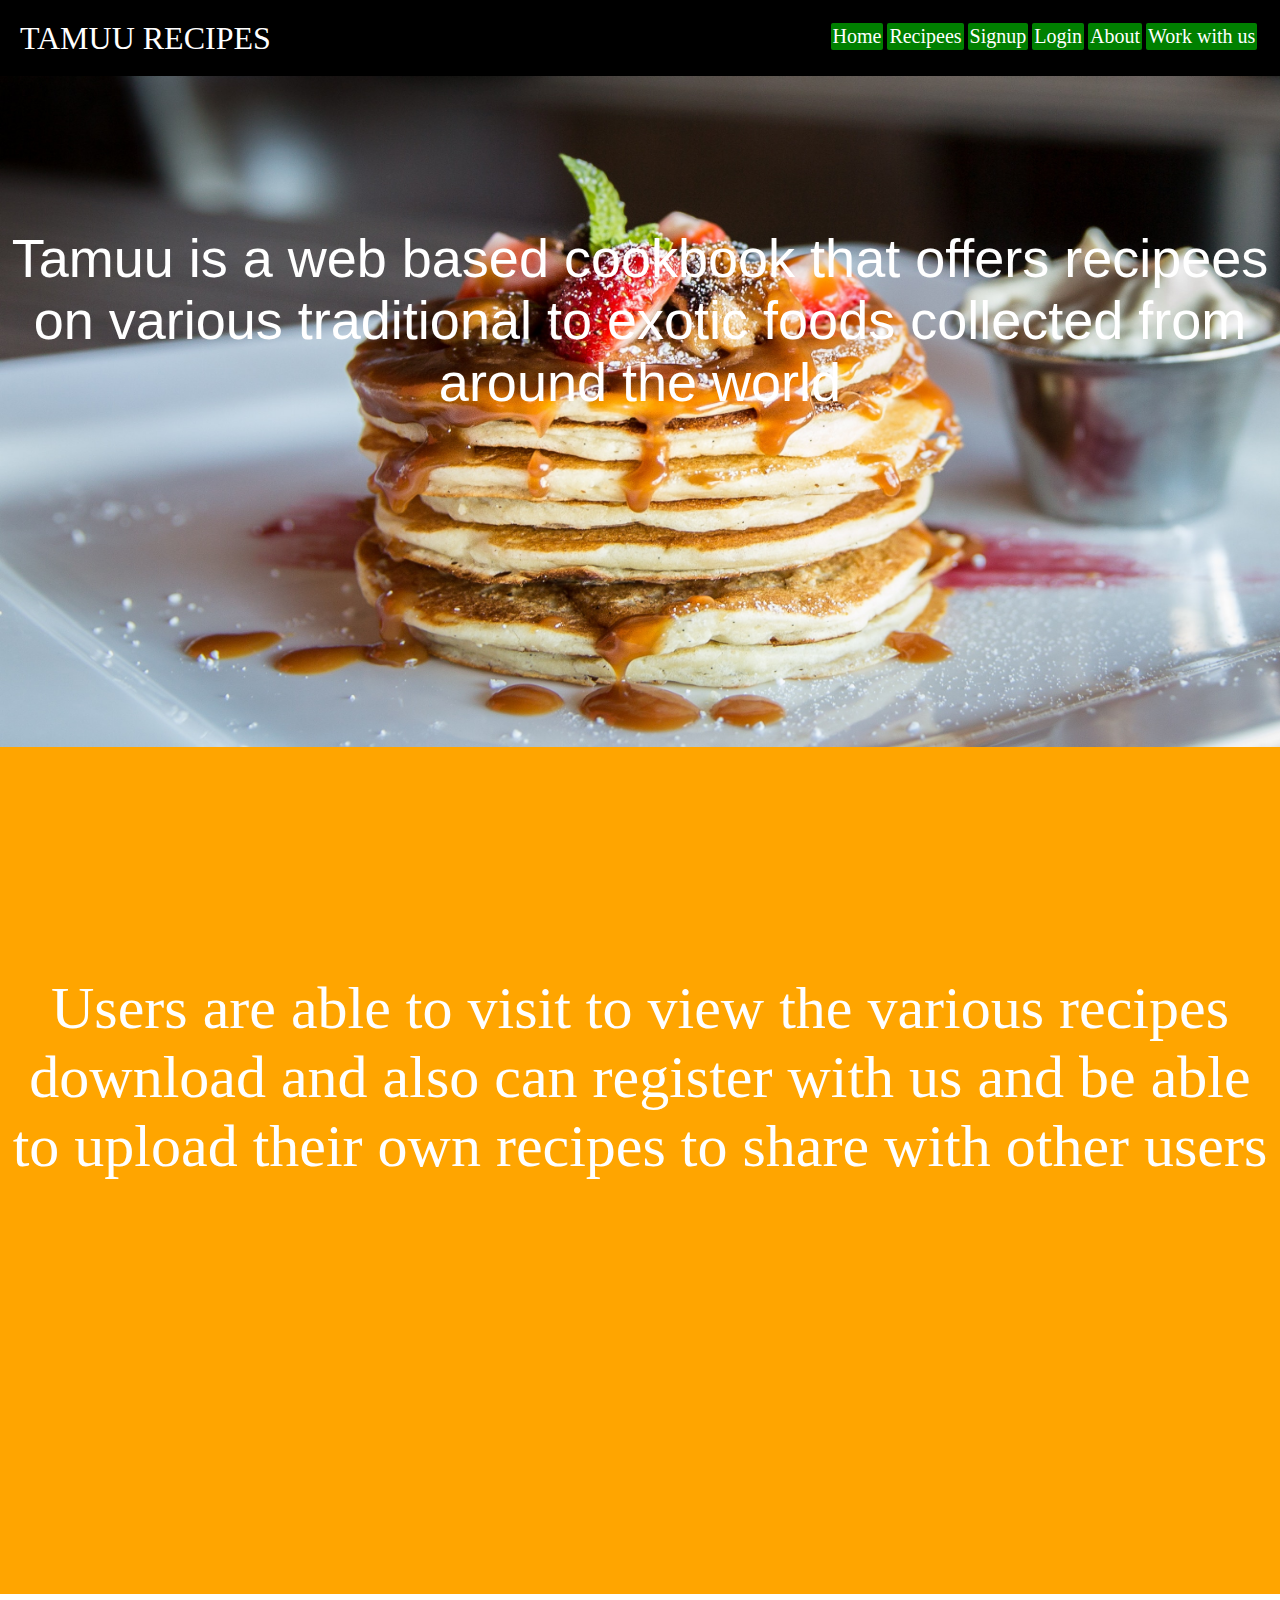
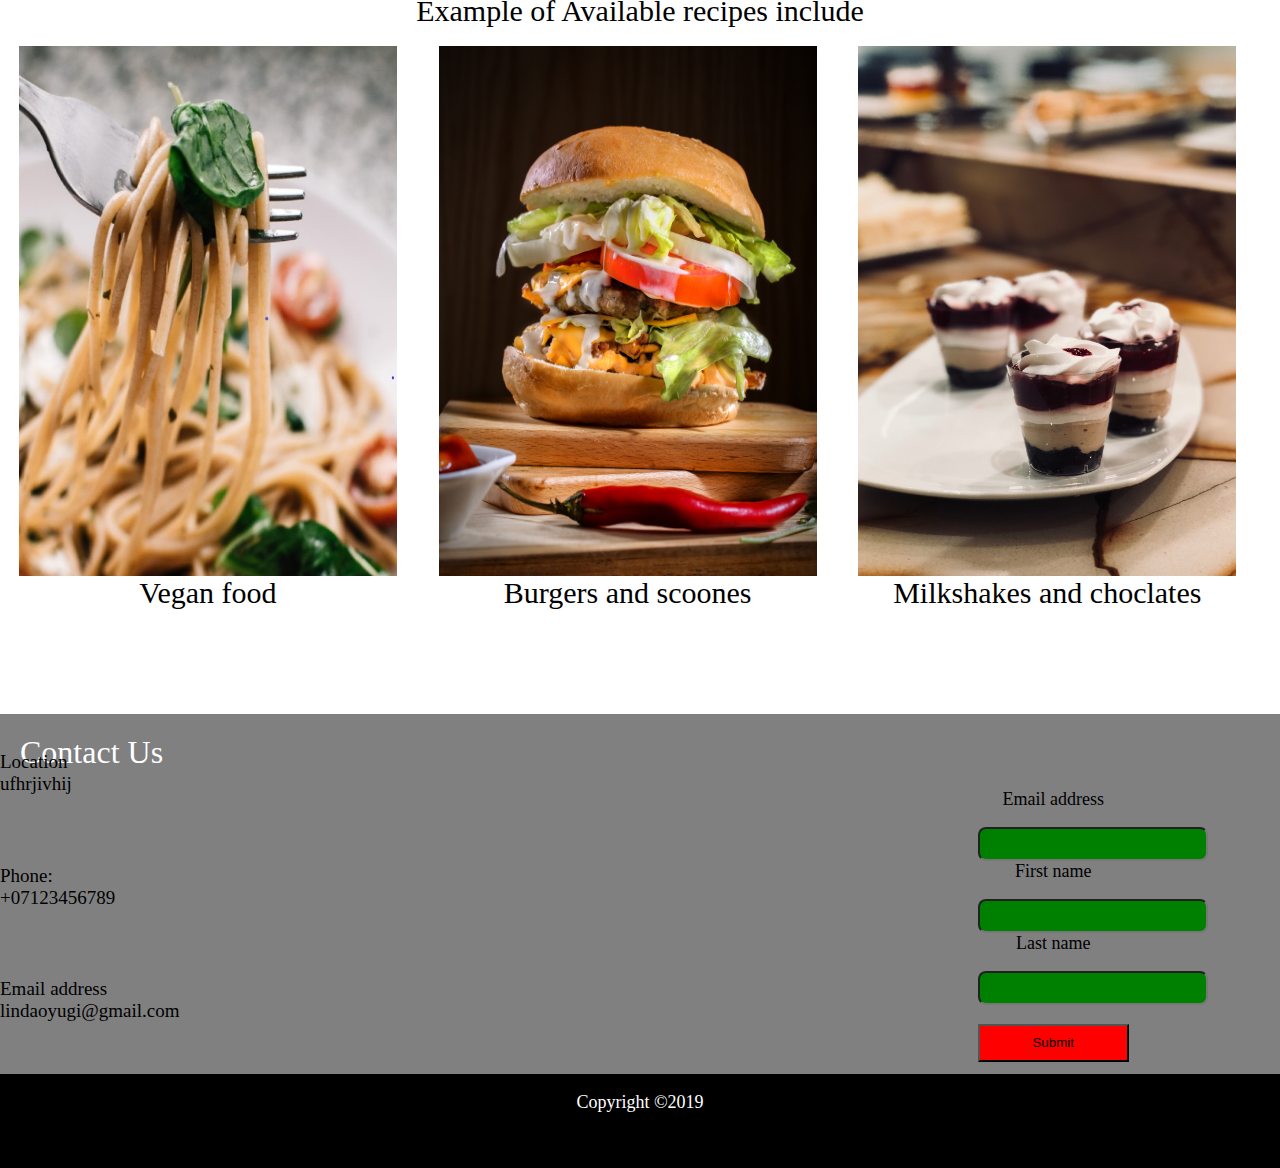
<file: Index.html>
<!DOCTYPE html>
<html>
<head>
	<title>Homepage</title>
	<link rel="stylesheet" type="text/css" href="Css/style.css">
</head>
<body>
	<div>
	<div class="Header">
		<h1>TAMUU RECIPES</h1>
		<ul>
			<li ><a href="../Index.html">Home</a></li>
			<li ><a href="../recipee.html">Recipees</a></li>
			<li ><a href="../register.html">Signup</a></li>
			<li ><a href="../Login.html">Login</a></li>
			<li ><a href="#about">About</a></li>
			<li><a href="../about_us.html">Work with us</a></li>
		</ul>
	</div>	
	<div id="body">
		<p>Tamuu is a web based cookbook that offers recipees on various traditional to exotic foods collected from around the world</p>
	</div>
	<div id="about">
		<p>
			Users are able to visit to view the various recipes download and also can register with us and be able to upload their own recipes to share with other users 
		</p>
		
	</div>
	<div id="samples">
		<p>Example of Available recipes include</p>
		<div class="food">
			<div class="image">
				<a href="../recipees1.html"><img src="Images/vegan.jpg" style="width:10cm; height: 14cm;"></a>
			</div>
			<div>
				<p>Vegan food</p>
			</div>
		</div>
		<div class="food">
			<div class="image">
				<a href="../recipees2.html"><img src="Images/burg.jpg" style="width:10cm; height: 14cm;"></a>
			</div>
			<div>
				<p>Burgers and scoones</p>
			</div>
		</div>
		<div class="food">
			<div class="image">
				<a href="../recipees3.html"><img src="Images/desert.jpg" style="width:10cm; height: 14cm;"></a>
			</div>
			<div>
				<p>Milkshakes and choclates</p>
			</div>
		</div>
	</div>

	<div id="contact">
		<h1 id="fhead">Contact Us</h1>
		<div id="info">
		<div class="labell">
			<p>Location</p>
			<p>ufhrjivhij</p>
		</div>
		<div class="labell">
			<p >Phone:</p>
			<p>+07123456789</p>
		</div>
		<div class="labell">
			<p>Email address</p>
			<p>lindaoyugi@gmail.com</p>
		</div>
	</div>
	<div id="rightc">
		<form>
			<label>Email address</label>
			<input type="email" name="email" required>
			<label>First name</label>
			<input type="text" name="fname">
			<label>Last name</label>
			<input type="text" name="lname">
			<button>Submit</button>
		</form>
	</div>

	</div>
	<footer id="foot">
		<p>Copyright &copy;2019</p>
	</footer>


	</div>
</body>
</html>
</file>
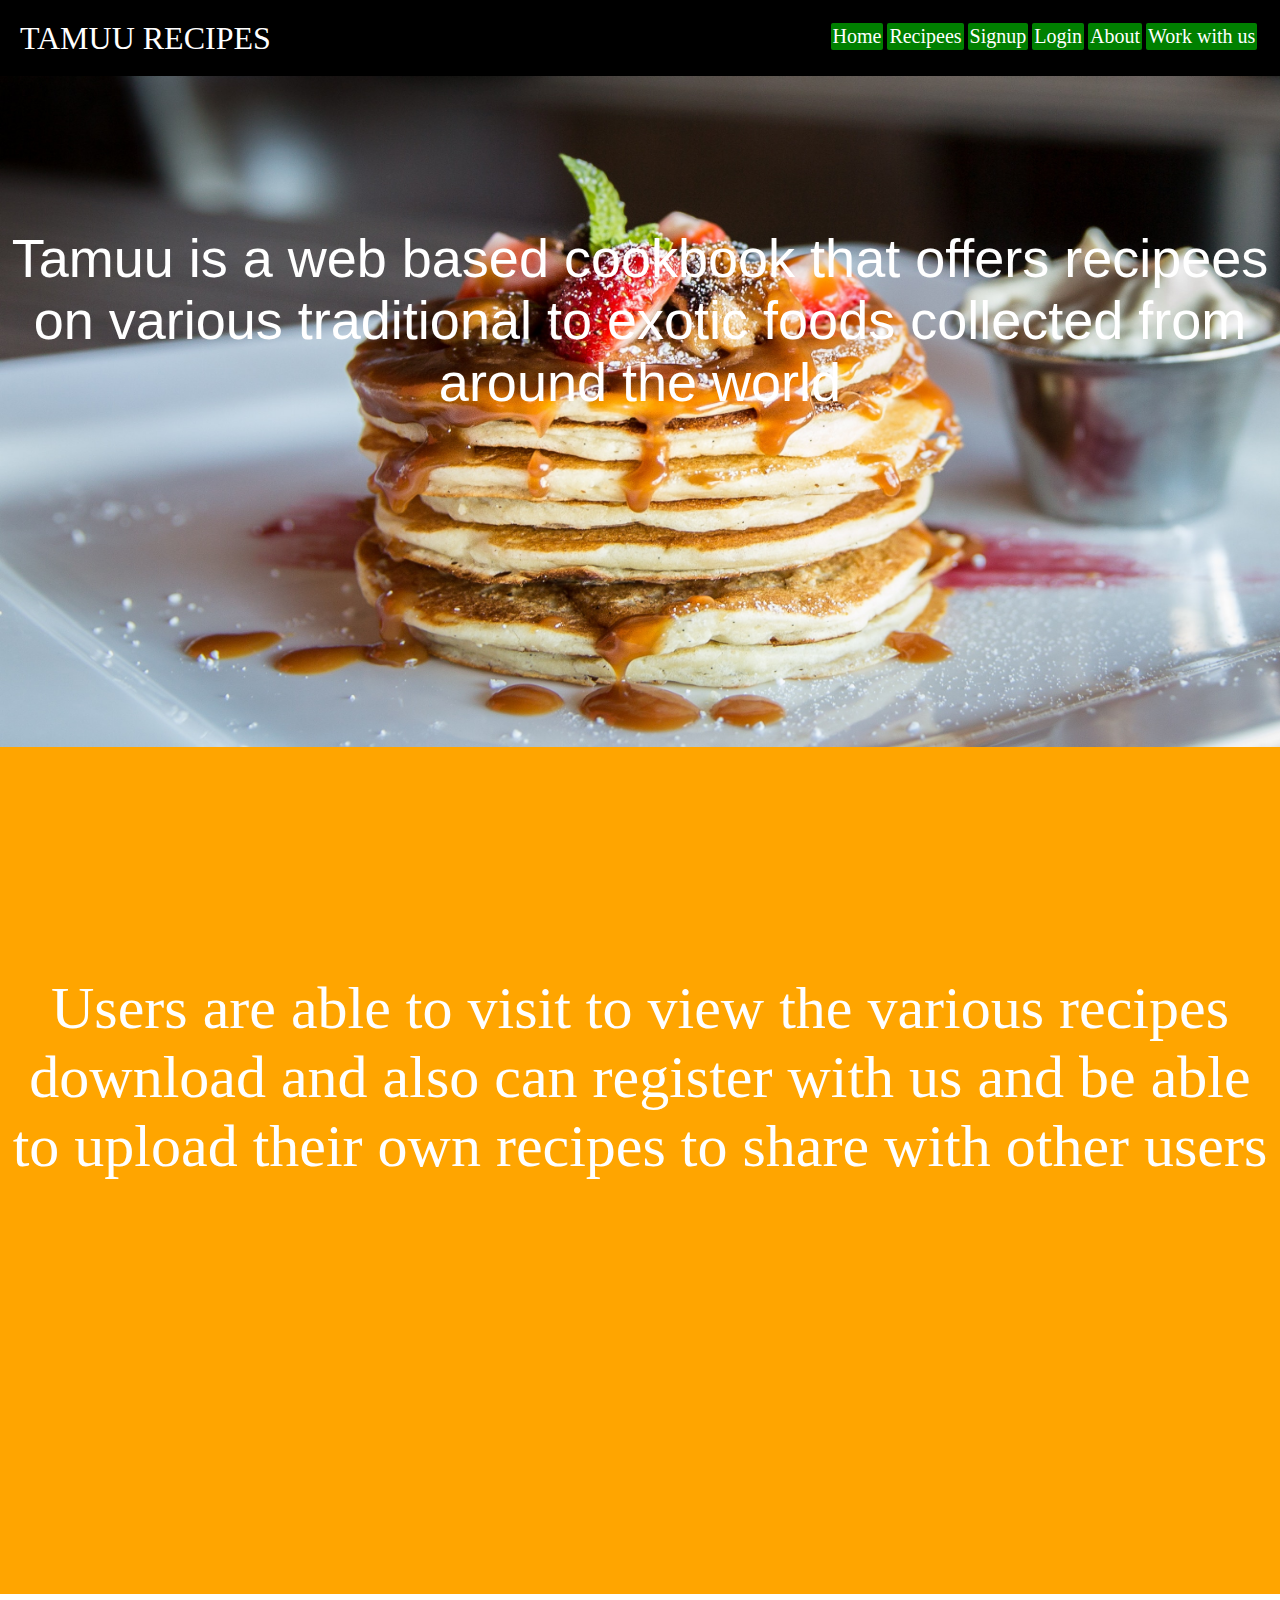
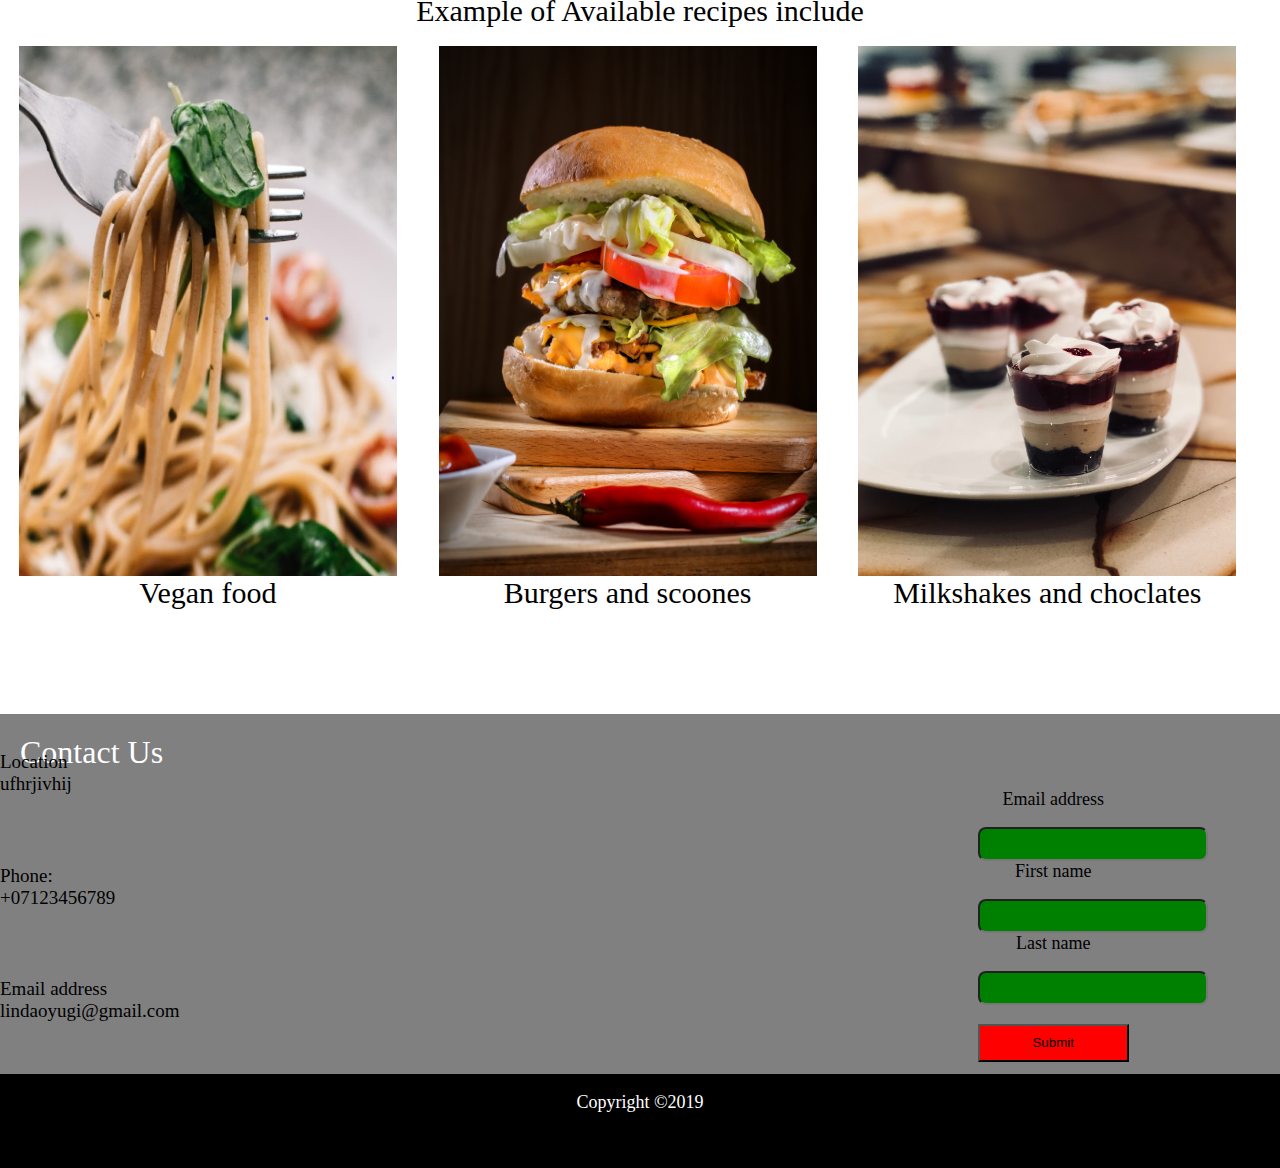
<file: Html/Index.html>
<!DOCTYPE html>
<html>
<head>
	<title>Homepage</title>
	<link rel="stylesheet" type="text/css" href="../Css/style.css">
</head>
<body>
	<div>
	<div class="Header">
		<h1>TAMUU RECIPES</h1>
		<ul>
			<li ><a href="Index.html">Home</a></li>
			<li ><a href="recipee.html">Recipees</a></li>
			<li ><a href="register.html">Signup</a></li>
			<li ><a href="Login.html">Login</a></li>
			<li ><a href="#about">About</a></li>
			<li><a href="about_us.html">Work with us</a></li>
		</ul>
	</div>	
	<div id="body">
		<p>Tamuu is a web based cookbook that offers recipees on various traditional to exotic foods collected from around the world</p>
	</div>
	<div id="about">
		<p>
			Users are able to visit to view the various recipes download and also can register with us and be able to upload their own recipes to share with other users 
		</p>
		
	</div>
	<div id="samples">
		<p>Example of Available recipes include</p>
		<div class="food">
			<div class="image">
				<a href="recipees1.html"><img src="../Images/vegan.jpg" style="width:10cm; height: 14cm;"></a>
			</div>
			<div>
				<p>Vegan food</p>
			</div>
		</div>
		<div class="food">
			<div class="image">
				<a href="recipees2.html"><img src="../Images/burg.jpg" style="width:10cm; height: 14cm;"></a>
			</div>
			<div>
				<p>Burgers and scoones</p>
			</div>
		</div>
		<div class="food">
			<div class="image">
				<a href="recipees3.html"><img src="../Images/desert.jpg" style="width:10cm; height: 14cm;"></a>
			</div>
			<div>
				<p>Milkshakes and choclates</p>
			</div>
		</div>
	</div>

	<div id="contact">
		<h1 id="fhead">Contact Us</h1>
		<div id="info">
		<div class="labell">
			<p>Location</p>
			<p>ufhrjivhij</p>
		</div>
		<div class="labell">
			<p >Phone:</p>
			<p>+07123456789</p>
		</div>
		<div class="labell">
			<p>Email address</p>
			<p>lindaoyugi@gmail.com</p>
		</div>
	</div>
	<div id="rightc">
		<form>
			<label>Email address</label>
			<input type="email" name="email" required>
			<label>First name</label>
			<input type="text" name="fname">
			<label>Last name</label>
			<input type="text" name="lname">
			<button>Submit</button>
		</form>
	</div>

	</div>
	<footer id="foot">
		<p>Copyright &copy;2019</p>
	</footer>


	</div>
</body>
</html>
</file>
<file: Css/style.css>
/*css for the main page of the webpage*/
*{
	margin: 0px;
	padding: 0px;
}
h1{
	float: left;
	color: white;
	margin-top: 20px;
	margin-left: 20px;
	font-family: "Century gothic";
	font-weight: lighter;
}
.Header{

	height: 2cm;
	background: black;
}
.Header ul{
	padding: 0.60cm;
	float: right;
	background: black;
}
ul li{
	list-style: none;
	display: inline-block;
	border-radius: 2px;
	background: green;
	padding: 2px;
}
ul li a{
	text-decoration: none;
	font-size: 	20px;
	color: #fff;
	font-family: "Century gothic";
}
ul li a:hover{
	background: lightblue;
	color: black;
}
.content{
	text-align: center;
	font-size: 30px;
	font-family: Arial;
}
body{
	background:white;
}
.Index a{
	background: yellow;
	color: black;
}
#title
{
	margin-left: 0;
	height:2.4cm;
	width:100%;
	text-align: center;
	position: absolute;
	margin-top:1.5cm;
	font-family:cursive;
	font-size: 38px;
	color: black;
}

#body
{
padding-top:4cm;
margin-top:0cm;
height:520px;
font-size: 54px;
color:white;
font-weight:.5; 
font-family: sans-serif;
background-image:url(../Images/blur.jpg);
background-size:1360px 720px;
background-repeat: no-repeat;
text-align: center;
overflow:visible;
}
#about
{
	margin-top: 0cm;
	height:620px;
	background-color:orange;
	font-size:60px;
	overflow: hidden;
	color: white;
	padding-top:6cm;
	text-align: center;

}
#samples
{
	height:720px;
	overflow:hidden;
}
#samples .food
{
	display:inline-block;
	margin:.5cm;
}
#samples p
{
	font-size: 30px;
	text-align: center;
	font-family: "century gothic";
}
#contact
{
	height:360px;
	background-color: grey;
}
#info
{
	position: absolute;
	width:6cm;
	font-family: cursive;
	font-size: 19px;
}
.labell
{
	margin-top: 1cm;
	width:4cm;
	height:2cm;
}
#rightc
{
	position: absolute;
	height:360px;
	float: right;
	right:0;
	margin-left:16cm;
	width:10cm;
}
#rightc form
{
	margin-top:2cm;
	float: right;
	width: 8cm;
}
#rightc form label
{
	display:block;
	margin:0cm;
	width:4cm;
	height:1cm;
	text-align: center;
	font-family: cursive;
	font-size:18px;
}
#rightc form input
{
	border-radius:8px;
	width:6cm;
	height:.8cm;
	background-color: green;
	color: white;
}
#rightc form button
{
	margin-top: .5cm;
	width:4cm;
	height:1cm;
	background-color: red;
}

#foot
{
	width:100%;
	color: white;
	height:2cm;
	font-size:18px;
	text-align:center;
	background-color:black;
	padding-top:.5cm;
	bottom: 0;
	position:static;
}
#samples .food .image
{
	height:14cm;
	width:10cm;
	border-radius:7px;
}
/*css for the gallery
*/
.container
{
	max-width: 1200px;
	margin:auto;
	margin-top:3cm;
	background-color: #f2f2f2;
	overflow:visible;
}
.gallery
{
	margin-left:5px;
	border:1px solid #ccc;
	width: 390px;
	display: inline-block;
}

.gallery img
{
	width:100%;
	height:auto;
}
.desc
{
	padding: 15px;
	text-align:center;
}
/* recipes css*/
.Recipe
{
	height:25cm;
	overflow:auto;
}
.Recipe img
{
	margin-top:1cm;
	margin-left:25%;
}
.Recipe .title
{
	margin-top: 2cm;
	text-align: center;
	font-size:30px;
	font-family: "centurt gothic";
	color:black;
	font-weight:4px;
	margin:.5cm;
}
.Recipe .ctitle
{
	font-size: 18px;
	color: green;
	text-align: center;
}
.Recipe ul

{
	margin-top:0cm;
	width: 45%;
	margin-left:12cm;
}
.Recipe ul li
{
	display:block;
	width:35%;
	background-color:white;
	color:black;
	font-size:16px;

}
.Recipe .in
{
	height:initial;
}
.Recipe .steps
{
	margin-left:2cm;
	font-size: 24px;
	overflow:unset;
	height:6cm;
	margin-bottom: 1cm;

}
#content
{
	 width: 100%;
	 overflow:hidden;
	 background-color: yellow;
}
.bRecipe
{
	width:10cm;
	position: absolute;
}
.bRecipe .btitle
{
	width:100%;

}
.bRecipe .title
{
	text-align: center;
	font-size:30px;
	font-family: "centurt gothic";
	color:black;
	font-weight:4px;
	margin:.5cm;
}
.bRecipe .btitle,.cRecipe .ctitle,.dRecipe .dtitle,
{
	font-size: 18px;
	color: green;
	text-align: center;
}
.bRecipe ul li,.cRecipe ul li,.dRecipe ul li
{
	display:block;
	width:35%;
	background-color:yellow;
	color:black;
	font-size:16px;
}
.bhead
{
	height:2cm;
	text-align:center;
	padding-top:.5cm;
	font-size:43px;
	color:green;
	background-color: yellow;
}
.cRecipe
{
	right: 0;
	position: absolute; 
	width: 10cm;
}
.dRecipe
{
	width:10cm;
	margin-left:12cm;
}

/* about us*/
.team-section
{
	  overflow: hidden;
	  text-align:center;
	  background:#34495e;
	  padding: 60px;

}
.team-section h1
{
	text-transform:uppercase;
	margin-bottom: 60px;
	color: white;
	font-size: 40px;
}
.border
{
	display: block;
	margin: auto;
	width: 160px;
	height:3px;
	background:#3498db;
	margin-bottom:40px;
}
.ps
{
	margin-bottom: 40px;
}
.ps a
{
	display: inline-block;
	margin:0 30px;
	width: 160px;
	height: 160px;
	overflow: hidden;
	border-radius: 50%;
}
.ps a img
{
	width: 100%;
	filter: grayscale(100%);
}

.ps a:hover > img
{
	filter: none;
}
.section
{
	width: 600px;
	margin:auto;
	font-size:20px;
	color:white;
	text-align:justify;
	height: 0;
	overflow: hidden;
}
.section:target
{
	height: auto;
}

.name
{
	display: block;
	margin-bottom: 30px;
	text-align: center;
	text-transform: uppercase;
	font-size: 22px;
}
</file>
